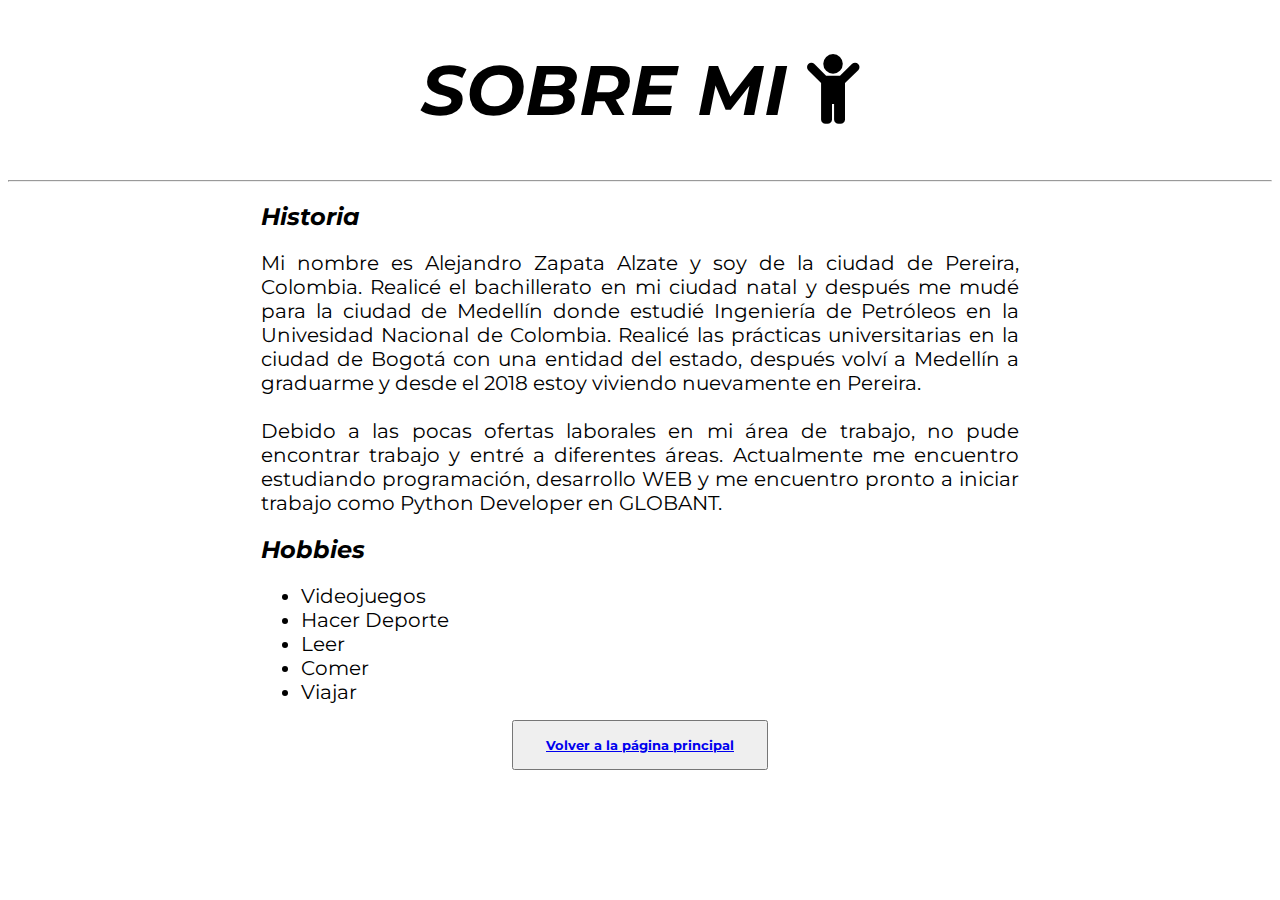
<file: Clase-7/sobremi.html>
<!DOCTYPE html>
<html lang="en">
<head>
    <meta charset="UTF-8">
    <meta http-equiv="X-UA-Compatible" content="IE=edge">
    <meta name="viewport" content="width=device-width, initial-scale=1.0">
    <title>Document</title>
    <link rel="stylesheet" href="/Clase-7/css/styles-mi.css">
    <link rel="preconnect" href="https://fonts.gstatic.com">
    <link href="https://fonts.googleapis.com/css2?family=Montserrat:ital,wght@0,300;1,400&display=swap" rel="stylesheet">
    <link rel="stylesheet" href="https://use.fontawesome.com/releases/v5.15.2/css/all.css">
</head>
<body>
    <header>
    <h1>SOBRE MI <i class="fas fa-child"></i></h1>
    <hr>
    </header>

    <main class="main-info">
        <section>
            <h2>Historia</h2>
            <p>Mi nombre es Alejandro Zapata Alzate y soy de la ciudad de Pereira, Colombia. Realicé el bachillerato en mi ciudad natal y después me mudé para la ciudad de Medellín donde estudié Ingeniería de Petróleos en la Univesidad Nacional de Colombia. Realicé las prácticas universitarias en la ciudad de Bogotá con una entidad del estado, después volví a Medellín a graduarme y desde el 2018 estoy viviendo nuevamente en Pereira. <br><br>  Debido a las pocas ofertas laborales en mi área de trabajo, no pude encontrar trabajo y entré a diferentes áreas. Actualmente me encuentro estudiando programación, desarrollo WEB y me encuentro pronto a iniciar trabajo como Python Developer en GLOBANT.   </p>
        </section>

        <section>
            <h2>Hobbies</h2>
            <ul>
                <li>Videojuegos</li>
                <li>Hacer Deporte</li>
                <li>Leer</li>
                <li>Comer</li>
                <li>Viajar</li>
            </ul>
        </section>
    </main>

    <footer>
        <button class="back-button"><a href="/Clase-7/index.html">Volver a la página principal</a></button>


    </footer>
</body>
</html>
</file>
<file: Clase-7/css/styles-mi.css>
body {
    font-family: 'Montserrat', sans-serif;
}

header {
    text-align: center;
    font-size: 35px;
    font-style: italic;
}

.main-info {
    margin-left: 20%;
    margin-right: 20%;
}

h2 {
    font-style: italic;
}

p, li {
    text-align: justify;
    font-size: 20px;
}

footer {
    text-align: center;
}

.back-button {
    text-align: center;
    
    padding: 15px 32px;
    font-family: 'Montserrat', sans-serif;
    color: black;
    font-weight: bold;
}

.back-button:hover {
    background-color:rgba(112, 135, 197, 0.829);
    color: white;
}
</file>
